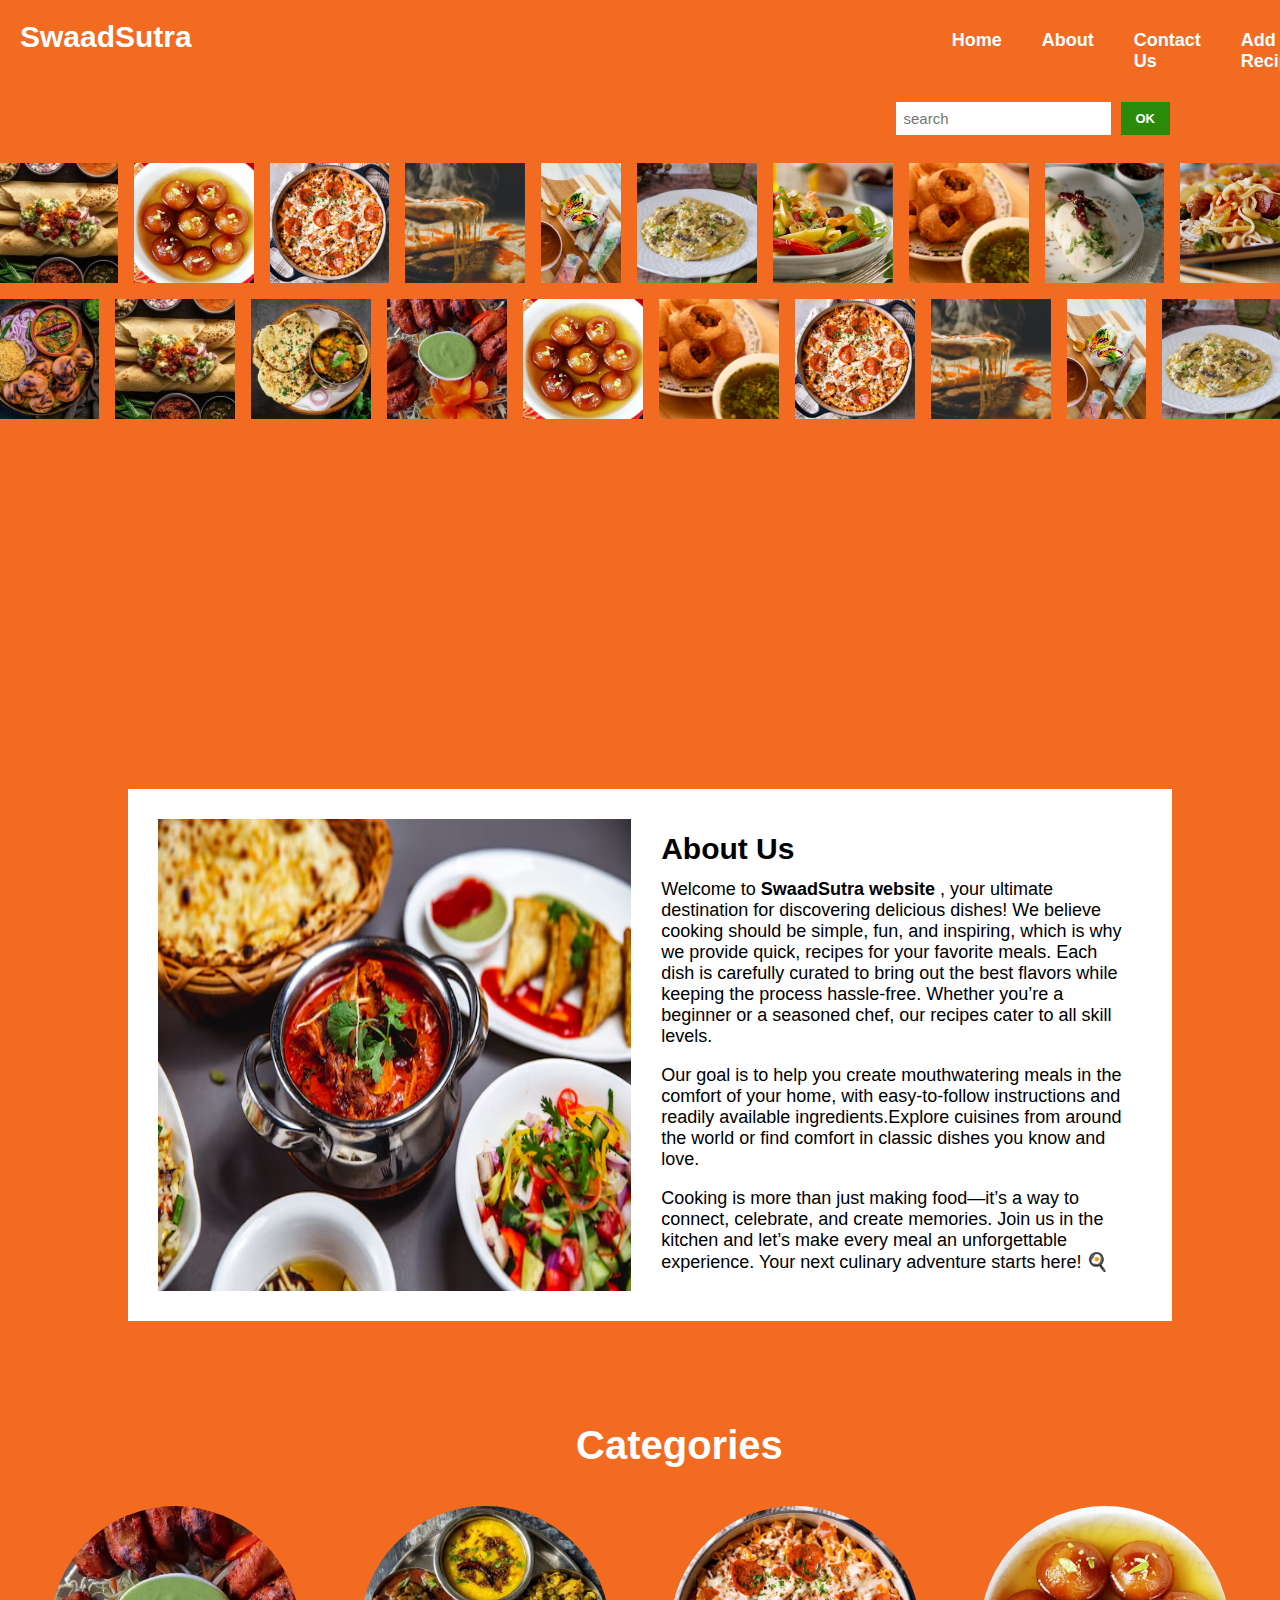
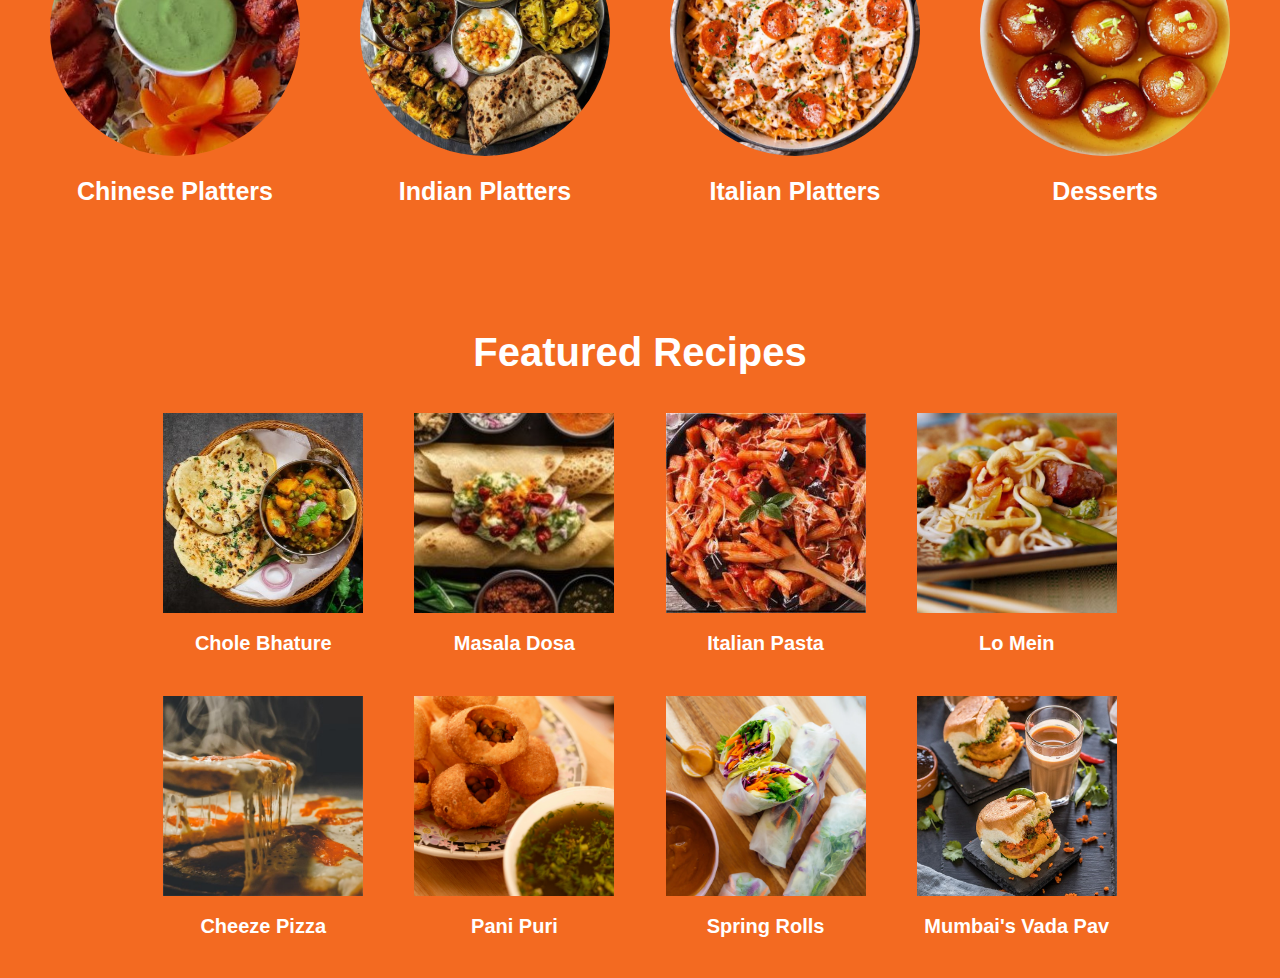
<file: index.html>
<!DOCTYPE html>
<html lang="en">

<head>
    <meta charset="UTF-8">
    <meta name="viewport" content="width=device-width, initial-scale=1.0">
    <title>SwaadSutra</title>
    <link href="./main.css" rel="stylesheet" type="text/css">
</head>

<body>
    <div class="nav_main">
        <spam class="logo">SwaadSutra</spam>
        <nav class="nav_bar_bar">
            <ul class="nav_bar">
                <li>Home</li>
                <li>About</li>
                <li>Contact Us</li>
                <li onclick="addRecipeForm()">Add Recipe</li>
                <li>Favorites</li>
            </ul>
        </nav>
    </div>
    <div class="nav2">
        <input type="search" placeholder="search" class="search_box">
        <button class="ok_btn">OK</button>
    </div>
    <div class="mainDivShowBox hidden">
        <div class="show_box">
            <ul class="searchBoxList">
                <li class="searchBoxListEle">Paneer Pakode</li>
                <li class="searchBoxListEle">Paneer butter Masala</li>
                <li class="searchBoxListEle">Pani Puri</li>
                <li class="searchBoxListEle">Gulab Jamun</li>
                <li class="searchBoxListEle">PastaPrimavera</li>
                <li class="searchBoxListEle">RisottoaiFunghi</li>
                <li class="searchBoxListEle">Momos</li>
                <li class="searchBoxListEle">Vada Pav</li>
                <li class="searchBoxListEle">Chole Kulche</li>
                <li class="searchBoxListEle">springrolls</li>
                <li class="searchBoxListEle">dal-bati-churma</li>
                <li class="searchBoxListEle" s>pizza</li>
            </ul>
        </div>
    </div>


    <section>
        <div class="card_show_off">
            <img src="./FoodGallery/dal-bati-churma.jpg" alt="dal-bati-churma" class="images"><img
                src="./FoodGallery/cholekulche.jpg" alt="cholekulche" class="images"><img
                src="./FoodGallery/chinesefood.jpg" alt="chinesefood" class="images"><img src="./FoodGallery/dosa.jpg"
                alt="dosa" class="images"><img src="./FoodGallery/gulab-jamun.jpg.png" alt="gulab-jamun"
                class="images"><img src="./FoodGallery/Italianfood.jpg" alt="Italianfood" class="images"><img
                src="./FoodGallery/pizza.jpg" alt="pizza" class="images"><img src="./FoodGallery/springrolls.jpg"
                alt="springrolls" class="images"><img src="./FoodGallery/RisottoaiFunghi.jpg" alt="RisottoaiFunghi"
                class="images"><img src="./FoodGallery/PastaPrimavera.jpg" alt="PastaPrimavera" class="images"><img
                src="./FoodGallery/pani puri.jpg" alt="pani_puri" class="images"><img
                src="./FoodGallery/idli sambhar.jpg" alt="idli" class="images"><img src="./FoodGallery/lomein.jpg"
                alt="lomein" class="images"><img src="./FoodGallery/fullmeal.jpg" alt="fullmeal" class="images"><img
                src="./FoodGallery/Mumbai-Vada-Pav.jpg" alt="Mumbai-Vada-Pav" class="images"><img
                src="./FoodGallery/CapreseSalad.jpg" alt="CapreseSalad" class="images">
        </div>
        <div class="card_show_off">
            <img src="./FoodGallery/Mumbai-Vada-Pav.jpg" alt="Mumbai-Vada-Pav" class="images"><img
                src="./FoodGallery/CapreseSalad.jpg" alt="CapreseSalad" class="images"><img
                src="./FoodGallery/PastaPrimavera.jpg" alt="PastaPrimavera" class="images"><img
                src="./FoodGallery/dal-bati-churma.jpg" alt="dal-bati-churma" class="images"><img
                src="./FoodGallery/dosa.jpg" alt="dosa" class="images"><img src="./FoodGallery/cholekulche.jpg"
                alt="cholekulche" class="images"><img src="./FoodGallery/chinesefood.jpg" alt="chinesefood"
                class="images"><img src="./FoodGallery/gulab-jamun.jpg.png" alt="gulab-jamun" class="images"><img
                src="./FoodGallery/pani puri.jpg" alt="pani_puri" class="images"><img
                src="./FoodGallery/Italianfood.jpg" alt="Italianfood" class="images"><img src="./FoodGallery/pizza.jpg"
                alt="pizza" class="images"><img src="./FoodGallery/springrolls.jpg" alt="springrolls"
                class="images"><img src="./FoodGallery/RisottoaiFunghi.jpg" alt="RisottoaiFunghi" class="images"><img
                src="./FoodGallery/idli sambhar.jpg" alt="idli" class="images"><img src="./FoodGallery/lomein.jpg"
                alt="lomein" class="images"><img src="./FoodGallery/fullmeal.jpg" alt="fullmeal" class="images">
        </div>
        <h1 class="title">WELCOME TO<br>
            <bold style="font-size: 5.3rem; margin-left: -55%; letter-spacing: 20px;"> SWAADSUTRA</bold>
        </h1>
    </section>
    <div class="aboutUs">

        <div class="insideDiv">
            <div class="aboutUsContainer">
                <img class="aboutUsImg" src="./FoodGallery/fullmeal.jpg">
            </div>
            <div class="insideInsideDiv">
                <h1 class="aboutUsTitle">About Us</h1>
                <p class="aboutUsPara">Welcome to <strong>SwaadSutra website</strong> , your ultimate destination for
                    discovering
                    delicious
                    dishes! We believe cooking should be simple, fun, and inspiring, which is why we provide quick,
                    recipes for your favorite meals. Each dish is carefully curated to bring out the best flavors while
                    keeping
                    the process hassle-free. Whether you’re a beginner or a seasoned chef, our recipes cater to all
                    skill
                    levels.
                <p class="aboutUsPara"> Our goal is to help you create mouthwatering meals in the comfort of your home,
                    with
                    easy-to-follow
                    instructions and readily available ingredients.Explore cuisines from around the world or find
                    comfort in classic dishes you
                    know
                    and love.</p>
                <p class="aboutUsPara"> Cooking is more than just making food—it’s a way to connect, celebrate, and
                    create
                    memories. Join us in
                    the
                    kitchen and let’s make every meal an unforgettable experience. Your next culinary adventure starts
                    here!
                    🍳
                </p>
            </div>

        </div>
    </div>


    <h2 class="categoriesTitle">Categories</h2>
    <div class="categories">
        <div class="cat_options">
            <a href="./chinese.html"><img src="./FoodGallery/chinesefood.jpg" alt="Chinese food" class="catImg"></a>
            <h2 class="catTxt">Chinese Platters</h2>
        </div>
        <div class="cat_options">
            <a href="./indian.html"><img src="./FoodGallery/Indian food.jpg" alt="Indian food" class="catImg"></a>
            <h2 class="catTxt">Indian Platters</h2>
        </div>
        <div class="cat_options">
            <img src="./FoodGallery/Italianfood.jpg" alt="Italian food" class="catImg">
            <h2 class="catTxt">Italian Platters</h2>
        </div>
        <div class="cat_options">
            <img src="./FoodGallery/gulab-jamun.jpg.png" alt="desserts" class="catImg">
            <h2 class="catTxt">Desserts</h2>
        </div>
    </div>


    <h2 class="recipeTxt">Featured Recipes</h2>
    <div class="recipes">
        <div>
            <img src="./FoodGallery/cholekulche.jpg" alt="Chole Bhature" class="recipeImg">
            <h2 class="recipeImgTxt">Chole Bhature</h2>
        </div>
        <div>
            <img src="./FoodGallery/dosa.jpg" alt="Dosa" class="recipeImg">
            <h2 class="recipeImgTxt">Masala Dosa</h2>
        </div>
        <div>
            <img src="./FoodGallery/italianpasta.jpg" alt="Italian Pasta" class="recipeImg">
            <h2 class="recipeImgTxt">Italian Pasta</h2>
        </div>
        <div>
            <img src="./FoodGallery/lomein.jpg" alt="lomein" class="recipeImg">
            <h2 class="recipeImgTxt">Lo Mein</h2>
        </div>
    </div>
    <div class="recipes">
        <div>
            <img src="./FoodGallery/pizza.jpg" alt="Pizza" class="recipeImg">
            <h2 class="recipeImgTxt">Cheeze Pizza</h2>
        </div>
        <div>
            <img src="./FoodGallery/pani puri.jpg" alt="Pani Puri" class="recipeImg">
            <h2 class="recipeImgTxt">Pani Puri</h2>
        </div>
        <div>
            <img src="./FoodGallery/springrolls.jpg" alt="Springrolls" class="recipeImg">
            <h2 class="recipeImgTxt">Spring Rolls</h2>
        </div>
        <div>
            <img src="./FoodGallery/Mumbai-Vada-Pav.jpg" alt="VadaPav" class="recipeImg">
            <h2 class="recipeImgTxt">Mumbai's Vada Pav</h2>
        </div>

    </div>
    <script>
        document.addEventListener("DOMContentLoaded", function () {
            loadRecipes(); // Load saved recipes on page load
        });

        function loadRecipes() {
            let recipes = JSON.parse(localStorage.getItem("recipes")) || [];
            let recipesContainer = document.querySelector(".recipes");

            recipes.forEach(recipe => {
                let recipeDiv = document.createElement("div");

                recipeDiv.innerHTML = `
            <img src="${recipe.image}" alt="${recipe.name}" class="recipeImg">
            <h2 class="recipeImgTxt">${recipe.name}</h2>
        `;

                recipesContainer.appendChild(recipeDiv);
            });
        }

    </script>
    <script src="./index.js"></script>
</body>

</html>
</file>
<file: main.css>
body {
    background-color: #F36A21;
    margin: 0;
    padding: 0;
    overflow-x: hidden;
    font-family: Arial, Helvetica, sans-serif;
    color: white;
}

.nav_main {
    display: flex;
}

.logo {
    cursor: pointer;
    font-size: 30px;
    font-family: sans-serif;
    font-weight: 600;
    color: white;
    margin: 20px;
}

.nav_bar {
    display: flex;
    margin: 30px;
    margin-left: 700px;
}

.liii{
    text-decoration: none;
    list-style: none;
}

.nav_bar li {
    text-decoration: none;
    list-style: none;
    font-size: 18px;
    margin-right: 40px;
    font-family: Arial, Helvetica, sans-serif;
    font-weight: 600;
    cursor: pointer;
    transition: transform 0.3s ease;
   
    list-style: none;
}

.nav_bar li:hover {
    transform: scale(1.2);
}

.cards {
    display: flex;
    background-color: rgb(255, 252, 222);
    margin: 10px;
    border-radius: 10px;
    width: 800px;
}

.images {
    width: 120px;
    height: 120px;
    margin: 8px;
    object-fit: cover;
    transition: transform 0.3s ease;
}

.images:hover {
    transform: scale(1.1);
}

.card_quote {
    margin-top: 70px;
    margin-left: 20px;
    font-family: Arial, Helvetica, sans-serif;
    font-size: 20px;
    font-weight: 500;
    display: inline-block;
}

.card_2 {
    font-family: Arial, Helvetica, sans-serif;
    font-size: 18px;
}

.card_show_off {
    position: relative;
    z-index: 1;
    display: flex;
    justify-content: center;
    align-items: center;
    overflow-x: hidden;
}

.nav2 {
    display: flex;
    justify-content: flex-end;
    margin-right: 110px;
    margin-bottom: 20px;
}

.search_box {
    padding: 8px;
    font-size: 15px;
    border-style: none;
}

.ok_btn {
    margin-left: 10px;
    padding: 8px 15px;
    font-family: Arial, Helvetica, sans-serif;
    border-style: none;
    font-size: 13px;
    font-weight: 550;
    background-color: rgb(42, 139, 10);
    color: white;
    transition: background-color 0.3s ease;
}

.ok_btn:hover {
    background-color: rgb(2, 84, 2);
    color: beige;
}

.mainDivShowBox {
    display: flex;
    justify-content: flex-end;
    margin-right: 120px;
}

.show_box {
    position: absolute;
    z-index: 5;
    margin-top: -13px;
    background-color: white;
    color: black;
    height: 200px;
    width: 250px;
    overflow-y: scroll;
}

.searchBoxList {
    list-style: none;
    margin-left: -40px;
    margin-top: 0px;
}

.searchBoxListEle {
    font-family: Arial, Helvetica, sans-serif;
    margin: 0px;
    padding: 8px;
    border-bottom: 1px solid;
}

.hidden {
    display: none;
}

.title{
    cursor: pointer;
    font-size: 3rem;
    margin: 5% 38%;
    color: white;
    font-family: 'Times New Roman', Times, serif;
    opacity: 0;
   animation: slideIn 0.8s ease-out forwards;
}

@keyframes slideIn {
    from {
      transform: translateY(-20%);
      opacity: 0;
    }
    to {
      transform: translateY(0);
      opacity: 1;
    }
}

.aboutUs{
    background-color: white;
    color: black;
    height: auto;
    width: 80%;
    margin:7% 10%;
    padding: 10px;
}

.aboutUsTitle{
    margin: 13px 0px;
    font-family: Arial, Helvetica, sans-serif;
    font-size: 30px;
    font-weight: 750;
}

.aboutUsContainer{
    width: 100%;
    overflow: hidden;
}

.aboutUsImg{
    width: 100%;
    height: 100%;
    transition: transform 0.5s ease-in-out;
}

.aboutUsImg:hover{
    transform: scale(1.1);
}

.insideDiv{
    display: flex;
    gap: 30px;
    margin-top: 0;
    margin: 20px;
}

.insideInsideDiv{
    display: block;
    height: auto;
    width: 1000px;
}

.aboutUsPara{
    margin-top: 13px;
    font-size: 18px;
    padding-right: 10px;
    font-family: Arial, Helvetica, sans-serif;
}

.categories{
    display: flex;
    justify-content: center;
    align-items: center;
    gap: 60px;
}

.catImg{
    height: 250px;
    width: 250px;
    border-radius: 50%;
    transition: box-shadow 0.5s ease-in-out;
    transition: transform 0.5s ease-in-out;
}

.catImg:hover{
    box-shadow: 0 0 20px 5px rgb(224, 202, 0); 
    transform: scale(1.1);
}

.categoriesTitle{
    cursor: pointer;
    font-family: Arial, Helvetica, sans-serif;
    font-size: 2.5rem;
    margin:8% 45% 3% 45%;
    color: white;
}

.catTxt{
    font-size: 25px;
    font-family: Arial, Helvetica, sans-serif;
    color: white;
    margin-top: 17px;
    cursor: pointer;
}

.cat_options{
    text-align: center;
}

.recipeTxt{
    font-family: Arial, Helvetica, sans-serif;
    font-size: 2.5rem;
    text-align: center;
    margin:8% 0% 3% 0%;
    color: white;
    cursor: pointer;
}

.recipes{
    display: flex;
    justify-content: center;
    gap: 4%;
    margin-bottom: 2%;
}

.recipeImg{
    height: 200px;
    width: 200px;
    object-fit: cover;
    transition: box-shadow 0.5s ease-in-out;
    transition: transform 0.5s ease-in-out;
}

.recipeImg:hover{
    transform: scale(1.1);
    box-shadow: 0 0 20px 5px rgb(224, 202, 0); 
}

.recipeImgTxt{
    text-align: center;
    margin: 15px 0%;
    font-size: 20px;
    font-weight: 600;
}

/* categories page formatting */
.foodHeading{
    text-align: center;
    padding: 2%;
}

.FoodTitle{
    color: white;
    letter-spacing: 9px;
    cursor: pointer;
}

.FoodSubline{
    font-weight: 300;
    font-size: 18px;
    letter-spacing: 5px;
    cursor: pointer;
}

.FoodDiv{
    display: flex;
    justify-content: center;
}

.FoodImg{
    height: 200px;
    width: 200px;
    object-fit: cover;
    margin-left: 30px;
    transition: transform 0.3s ease-in-out;
}

.FoodImg:hover{
    transform:scale(1.1);
}

.FoodImgText{
    text-align: center;
    font-size: 18px;
    margin-left: 30px;
}

.FoodChoices{
    margin-top: 3.5%;
    background-color: rgba(255, 255, 255, 0.732);
    color: black;
    padding: 20px 46px;
    text-align: center;
    width: fit-content;
    height: fit-content;
}

.FoodChoices1{
    font-weight: 800;
    margin: 0%;
    color:#F36A21;
    cursor: pointer;
}

.centerDiv{
    display: flex;
    justify-content: center;
    margin: 3.5%;
}

.FoodChoices2{
    font-size: 18px;
    font-weight: 600;
    cursor: pointer;
    color: #662400;
}

.FoodChoices3{
    color: #361c0e;
    margin-top: 30px;
    margin-bottom: 15px;
    font-size: 20px;
    font-weight: 600;
    cursor: pointer;
}

.steps{
    text-align: left;
    font-size: 18px;
    margin-left: 40px;
}
</file>
